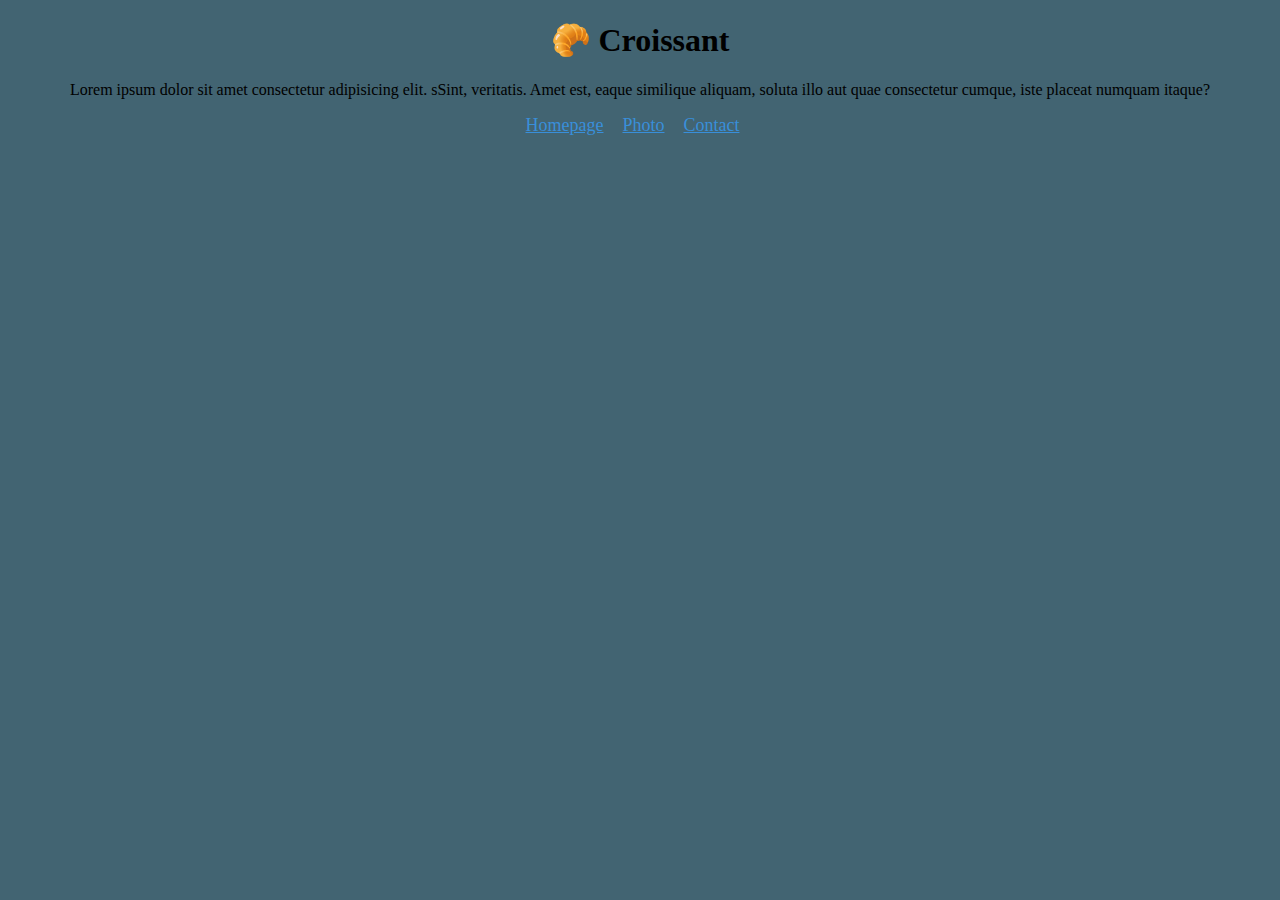
<file: index.html>
<!DOCTYPE html>
<html lang="en">
<head>
    <meta charset="UTF-8">
    <meta name="viewport" content="width=device-width, initial-scale=1.0">
    <link rel="stylesheet" href="src/style.css">
    <title>Multiple Page Hosting</title>
</head>
<body>
    <h1>🥐 Croissant</h1>
    <p>Lorem ipsum dolor sit amet consectetur adipisicing elit. sSint, veritatis. Amet est, eaque similique aliquam, soluta illo aut quae consectetur cumque, iste placeat numquam itaque?</p>
    <footer>
    <a href="/">Homepage</a>
    <a href="/photo.html">Photo</a>
    <a href="/contact.html">Contact</a>
    </footer>
</body>
</html>
</file>
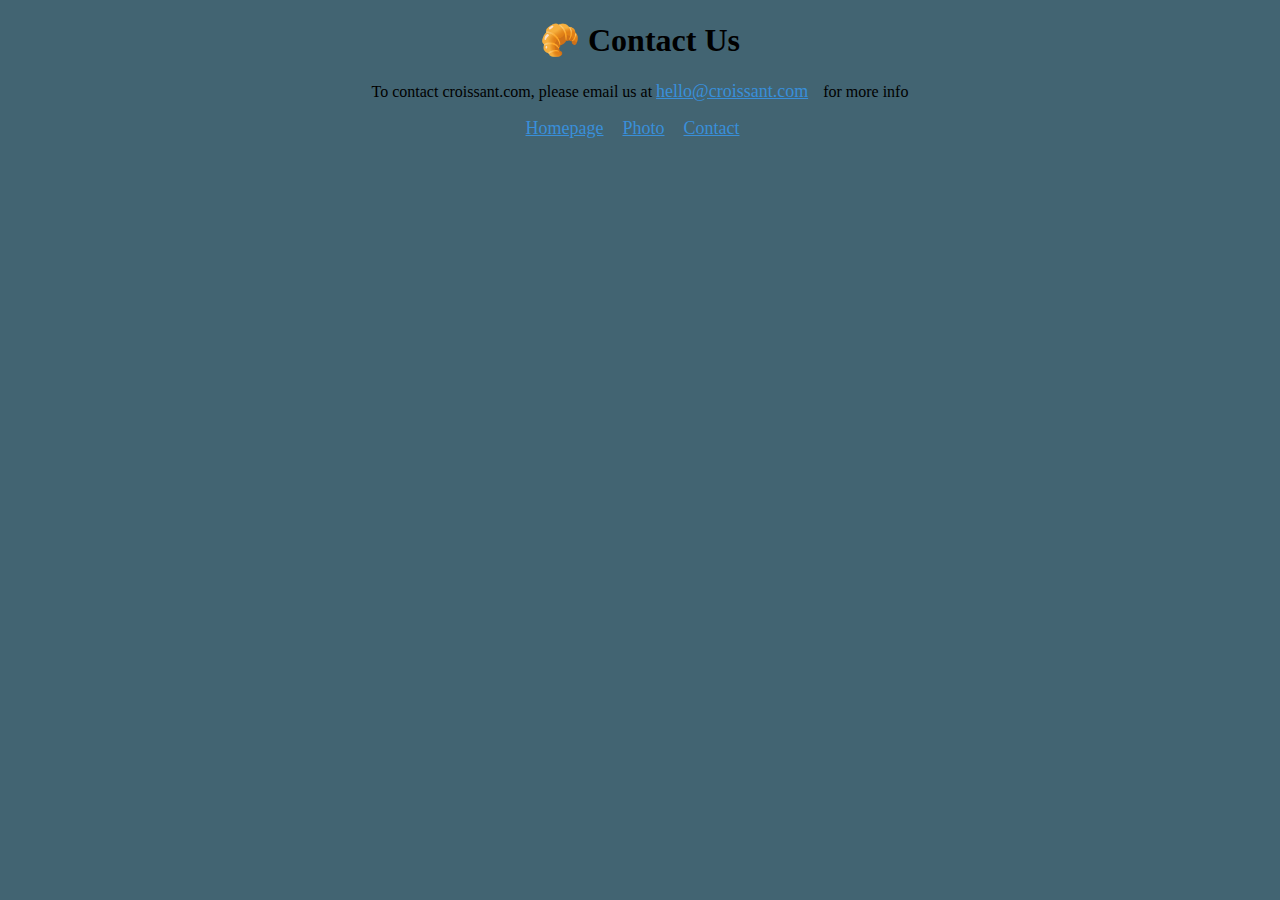
<file: contact.html>
<!DOCTYPE html>
<html lang="en">
<head>
    <meta charset="UTF-8">
    <meta name="viewport" content="width=device-width, initial-scale=1.0">
    <link rel="stylesheet" href="src/style.css">
    <title>Contact Page</title>
</head>
<body>
      <h1>🥐 Contact Us</h1>
      <p>To contact croissant.com, please email us at <a href="mailto:hello@croissant.com">hello@croissant.com</a>for more info</p>
        <footer>
    <a href="/">Homepage</a>
    <a href="/photo.html">Photo</a>
    <a href="/contact.html">Contact</a>
    </footer>
</body>
</html>
</file>
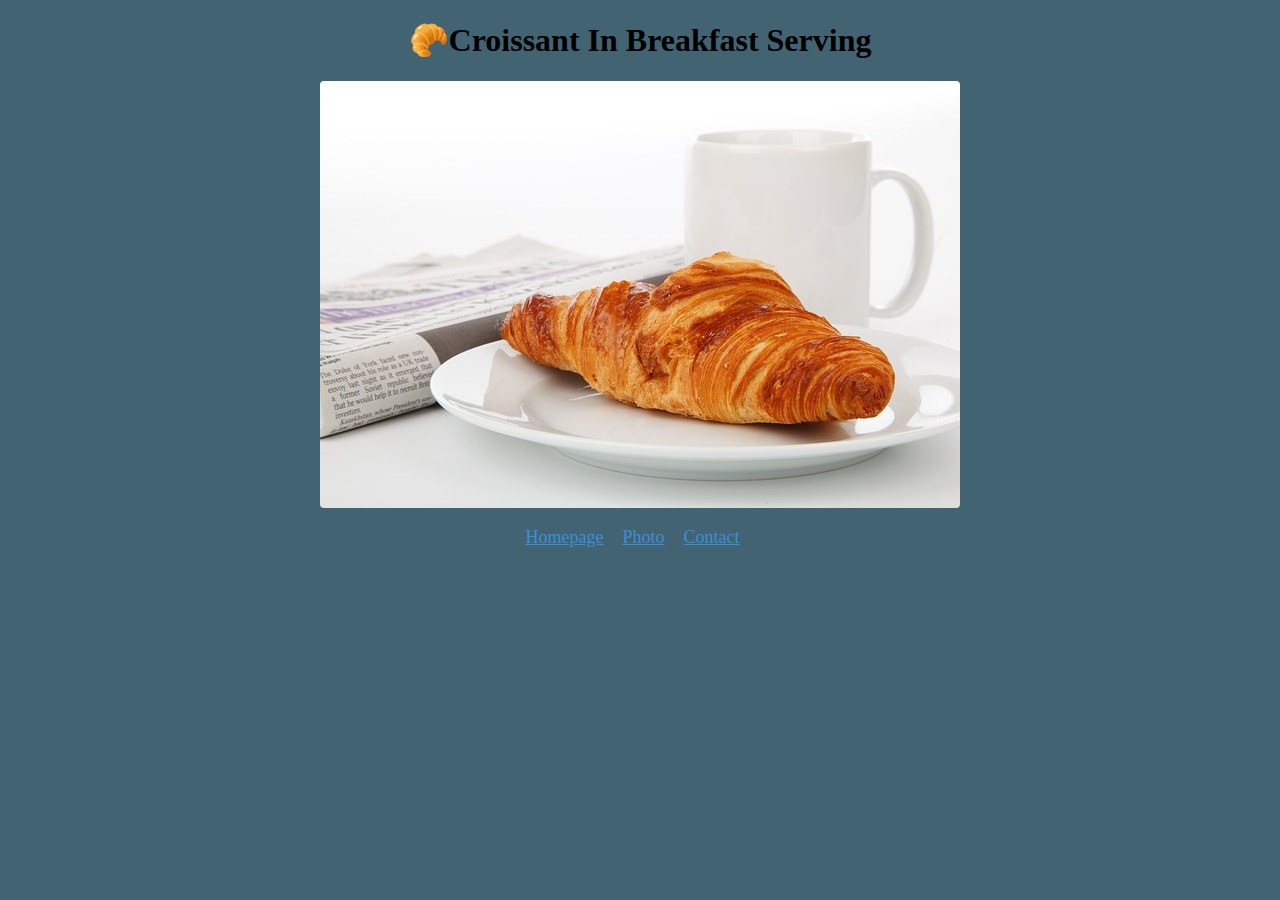
<file: photo.html>
<!DOCTYPE html>
<html lang="en">
<head>
    <meta charset="UTF-8">
    <meta name="viewport" content="width=device-width, initial-scale=1.0">
    <link rel="stylesheet" href="src/style.css">
    <title>Photo-Croissant</title>
</head>
<body>
    <h1> 🥐Croissant In Breakfast Serving</h1>
    <img src="croissant.jpg" alt="croissant presented in a plate with a cup of tea">
    <footer>
     <a href="/">Homepage</a>
    <a href="/photo.html">Photo</a>
    <a href="/contact.html">Contact</a>
    </footer>
</body>
</html>
</file>
<file: src/style.css>
body {
    text-align: center;
    background: rgb(66, 100, 114);

}

a {
    color: rgb(57, 143, 218);
    font-size: 18px;
    margin-right: 15px;
    display: inline-block;
}
img{
    max-width: 100%;
    border-radius: 4px;
}

footer {
    margin-top: 15px;
}
</file>
